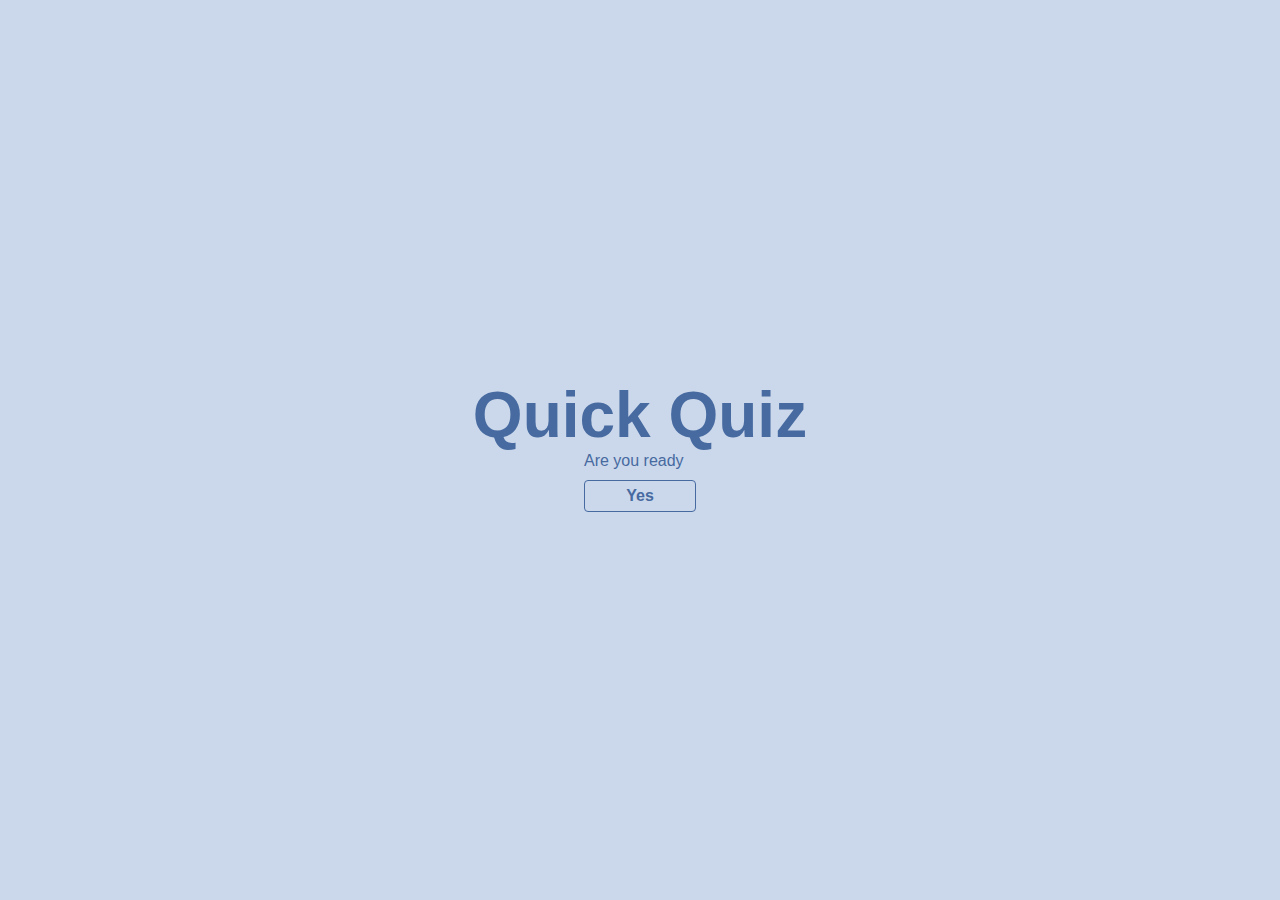
<file: index.html>
<!DOCTYPE html>
<html lang="en">
    <head>
        <meta charset="UTF-8">
        <meta name="viewport" content="width=device-width, initial-scale=1.0">
        <title>Quick Quiz</title>
        <link rel="stylesheet" href="style.css">
    </head>
    <body>
        <div id="container">
            <h1>Quick Quiz</h1>
            <div id="ready">
                <p>Are you ready</p>
                <div class="ready-btn btn">Yes</div>
            </div>
            <form action="" id="form">
                <p>Input player name:</p>
                <input type="text" placeholder="Player Name" id="HomeInput" />
                <a class="btn" id="gamePage-navigator">Next</a>
            </form>
        </div>
        <script src="script.js"></script>
    </body>
</html>
</file>
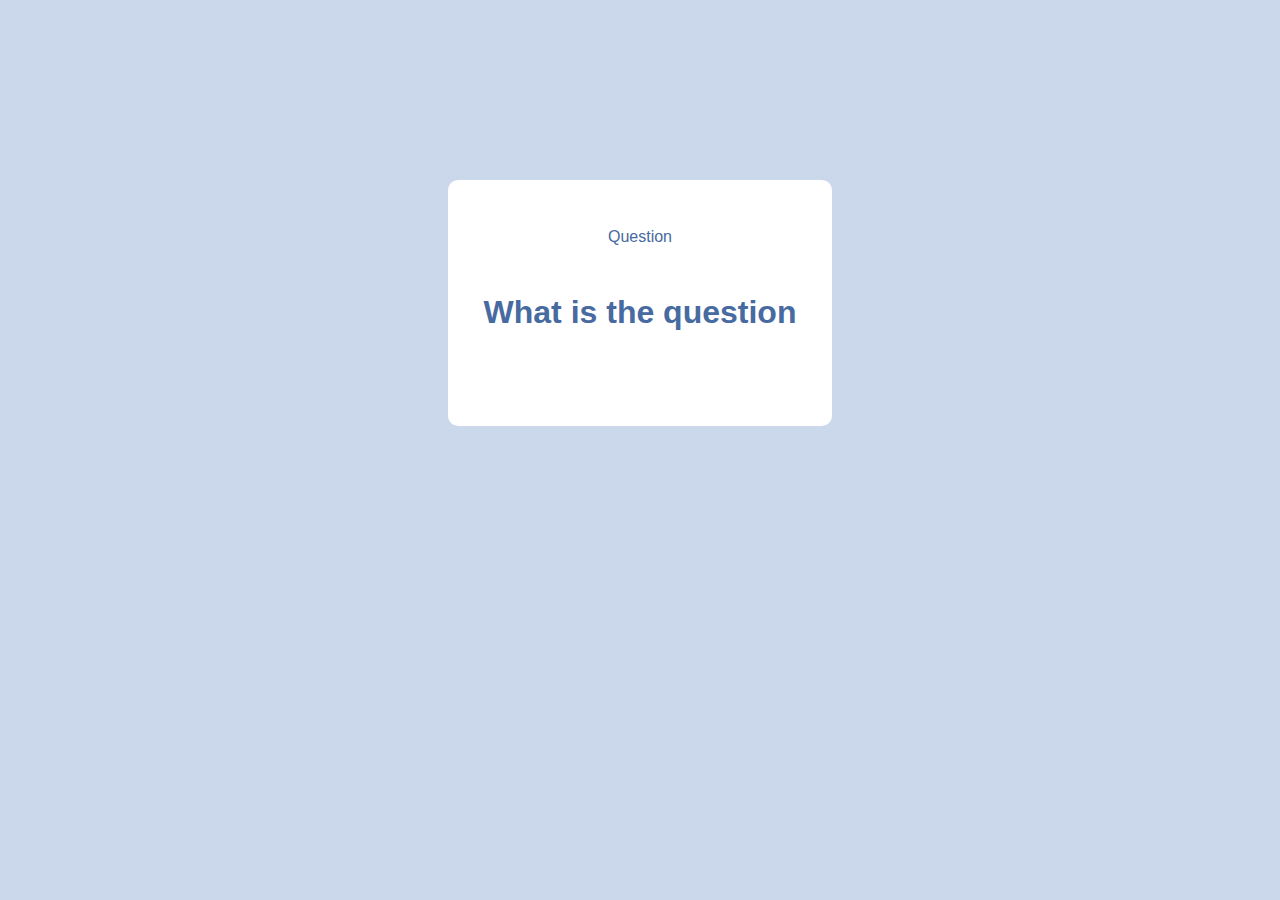
<file: questionPage.html>
<!DOCTYPE html>
<html lang="en">
<head>
    <meta charset="UTF-8">
    <meta name="viewport" content="width=device-width, initial-scale=1.0">
    <title>Quick Quiz</title>
    <link rel="stylesheet" href="style.css">
</head>
<body>
    <div class="questionContainer">
        <div class="question">
            <p>Question</p>
            <h1 class="question">What is the question</h1>
        </div>
        <section></section>
    </div>
</body>
</html>
</file>
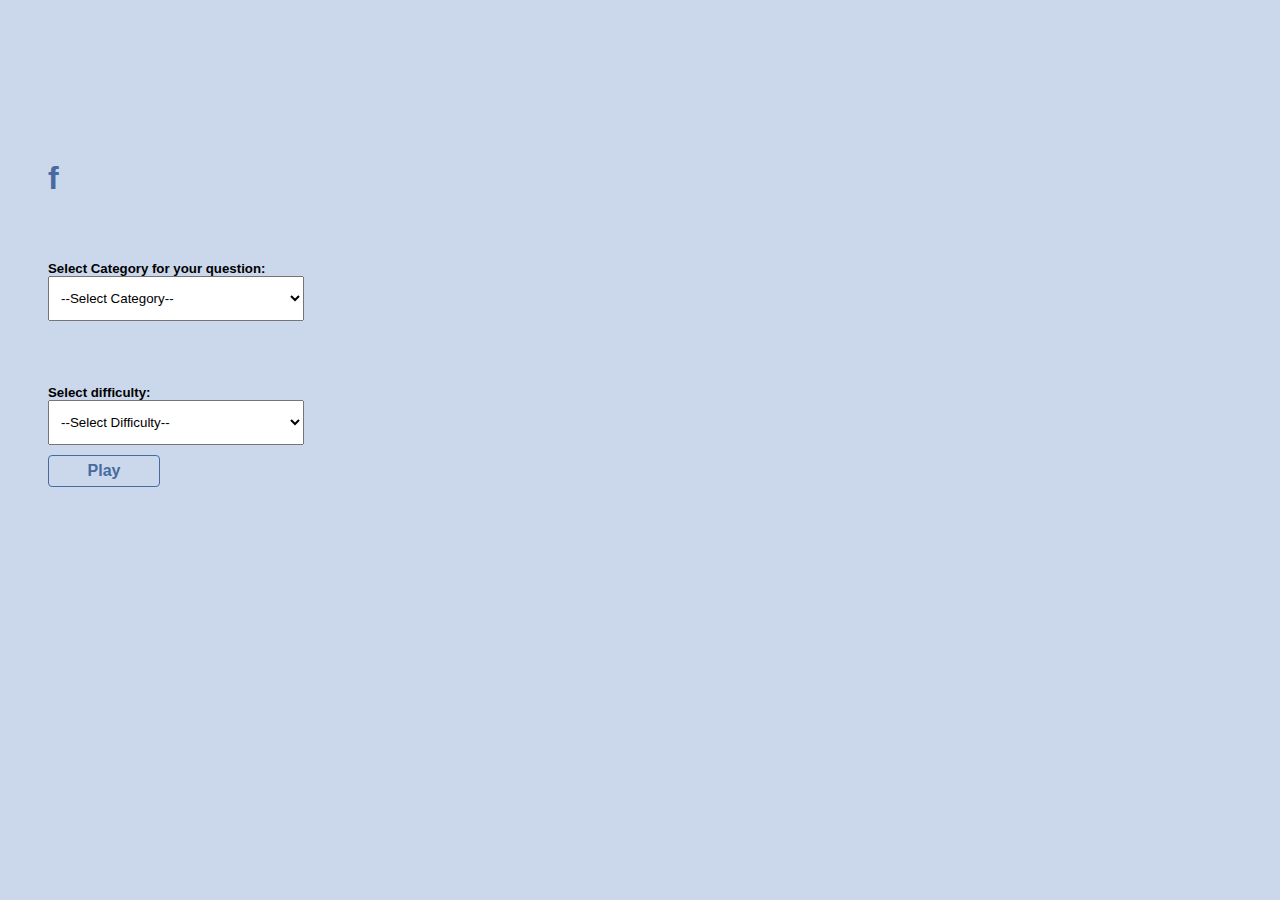
<file: selectionPage.html>
<!DOCTYPE html>
<html lang="en">
<head>
    <meta charset="UTF-8">
    <meta name="viewport" content="width=device-width, initial-scale=1.0">
    <link rel="stylesheet" href="style.css">
    <title>Quick Quiz</title>
</head>
<body>
    <div id="selContainer">
        <h1 id="welcome-note">f</h1>
        <div class="fieldSection">
            <h5>Select Category for your question:</h5>
            <select name="" id="select">
                <option value="null" class="options category">--Select Category--</option>
            </select>
        </div>
        <div class="difficulty">
            <h5>Select difficulty:</h5>
            <select name="" id="select">
                <option value="null" class="options diff">--Select Difficulty--</option>
            </select>
        </div>
        <a href="/questionPage.html" class="btn">Play</a>
    </div>
    <script src="selctionPage.js"></script>
</body>
</html>
</file>
<file: style.css>
*{
    padding: 0;
    margin: 0;
    box-sizing: border-box;
    font-family: sans-serif, 'Poppins';
}

:root{
    --primaryColor:#476aa0 ;
    --white: #fff;
}

body{
    width: 100vw;
    height: 100vh;
    background-color: #cbd8eb;
}

#container{
    width: 100%;
    height: 100%;
    display: flex;
    flex-direction: column;
    justify-content: center;
    align-items: center;
    color: var(--primaryColor);
}

#container h1{
    font-size: 4rem;
}

/* .ready{
    width: 40vw;
    height: 10vh;
    display: flex;
    flex-direction: column;
    justify-content: center;
    align-items: center;
}

.ready p{
    font-size: 1.5rem;
} */

form{
    margin: 1rem 0;
    display: none;
}

form p{
    font-weight: bold;
}

form input{
    width: 15vw;
    height: 5vh;
    padding: 0.5rem 0.8rem;
    color: var(--primaryColor);
    font-size: 1rem;
    font-weight: 700;
    outline: none;
    margin: 0.2rem 0 0;
    border: 1px solid var(--primaryColor);
}

form input::placeholder{
    color: #c2c2c2;
    font-style: italic;
}

.btn
/* .pageButton */
{
    text-decoration: none;
    color: var(--primaryColor);
    width: 7rem;
    height: 2rem;
    /* background-color: #fff; */
    display: flex;
    justify-content: center;
    align-items: center;
    border: 1px solid var(--primaryColor);
    margin: 10px 0;
    border-radius: 4px;
    font-weight: bold;
    cursor: pointer;
} 

.btn:hover 
/* .pageButton:hover */
{
    background-color: var(--primaryColor);
    color: var(--white);
}
/* 
.btn, form{
    display: none;
} */

#selContainer{
    width: 100%;
    height: 100%;
    padding: 10rem 3rem;
    color: var(--primaryColor);
}

.fieldSection,
.difficulty{
    margin: 4rem 0 0;
    color: black;
}

#select{
    width: 20vw;
    height: 5vh;
    padding: 0.5rem;
    outline: none;
}

.questionContainer{
    width: 100%;
    height: 100%;
    display: grid;
    place-items: center;
}

.question{
    width: 30vw;
    height: 20vh;
    background-color: var(--white);
    color: var(--primaryColor);
    padding: 3rem 0 0;
    border-radius: 10px;
    text-align: center;
}
</file>
